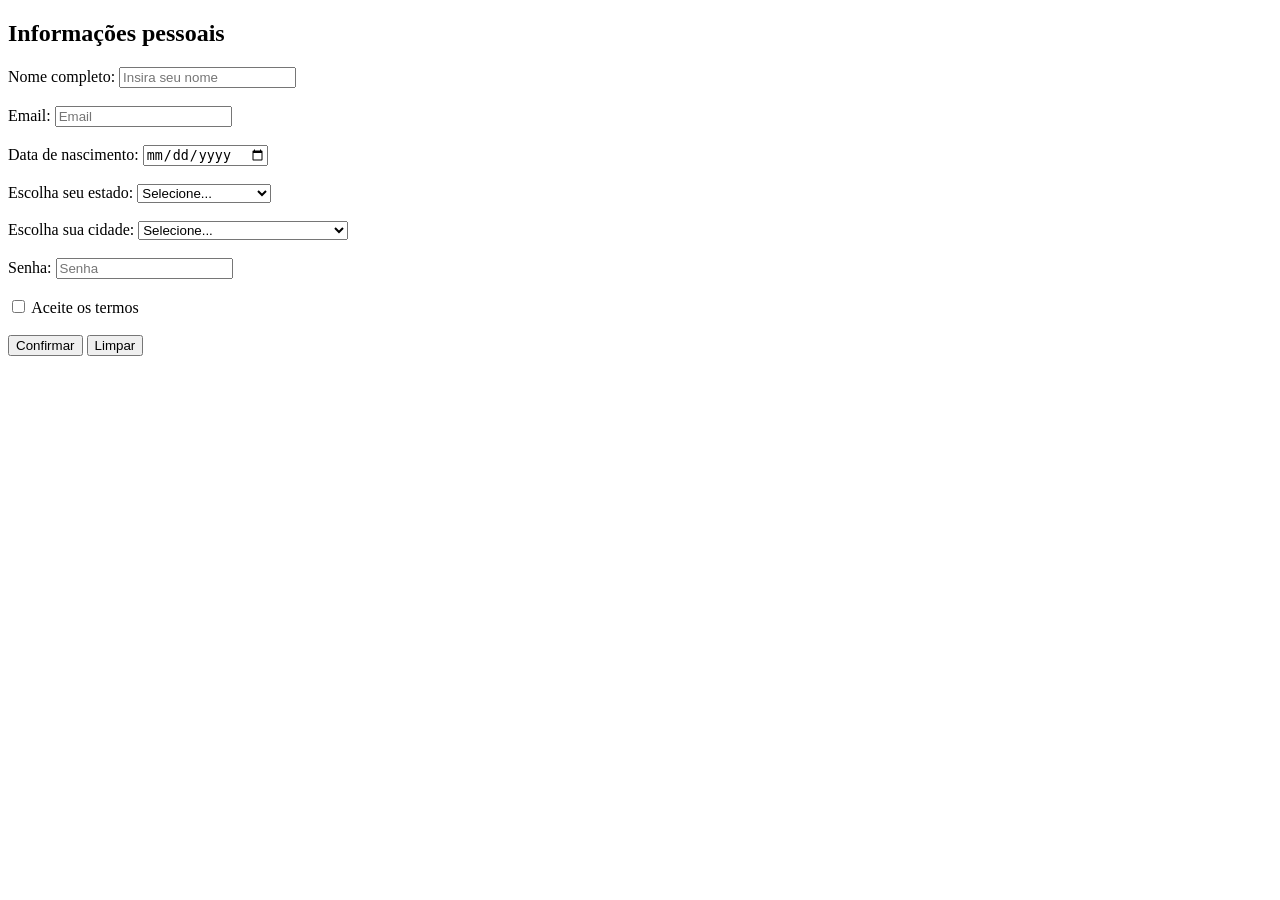
<file: atividades/atv002 - cadastro/index.html>
<!DOCTYPE html>
<html lang="pt-BR">
<head>
    <meta charset="UTF-8">
    <meta name="viewport" content="width=device-width, initial-scale=1.0">
    <title>Cadastro</title>
</head>
<body>
    <main>
        <section>
            <div id="formulario">
                <form action="login.php" method="post" autocapitalize="on">
                    <h1>Informações pessoais</h1>
                    <div class="campo">
                        <label for="inome">Nome completo: </label>
                        <input type="text" name="nome" id="inome" placeholder="Insira seu nome" required>
                    </div>
                    <br>

                    <div class="campo">
                        <label for="iemail">Email: </label>
                        <input type="email" name="email" id="iemail" placeholder="Email" required>
                    </div>
                    <br>

                    <label for="idata">Data de nascimento: </label>
                    <input type="date" name="data" id="idata" required>
                    <br><br>

                    <label for="iestados">Escolha seu estado: </label>
                    <select name="estados" id="iestados">
                    <option selected disabled>Selecione...</option>
                    <option value="ES">ESPIRITO SANTO</option>
                    </select>
                    <br><br>
                    
                    <label for="icidades">Escolha sua cidade: </label>
                    <select name="cidades" id="icidades" required>
                        <option selected disabled>Selecione...</option>
                        <option value="cidade">AFONSO CLÁUDIO</option>
                        <option value="cidade">ÁGUA DOCE DO NORTE</option>
                        <option value="cidade">ÁGUIA BRANCA</option>
                        <option value="cidade">ALEGRE</option>
                        <option value="cidade">ALFREDO CHAVES</option>
                        <option value="cidade">ALTO RIO NOVO</option>
                        <option value="cidade">ANCHIETA</option>
                        <option value="cidade">APIACÁ</option>
                        <option value="cidade">ARACRUZ</option>
                        <option value="cidade">ATILIO VIVACQUA</option>
                        <option value="cidade">BAIXO GUANDU</option>
                        <option value="cidade">BARRA DE SÃO FRANCISCO</option>
                        <option value="cidade">BOA ESPERANÇA</option>
                        <option value="cidade">BOM JESUS DO NORTE</option>
                        <option value="cidade">BREJETUBA</option>
                        <option value="cidade">CACHOEIRO DE ITAPEMIRIM</option>
                        <option value="cidade">CARIACICA</option>
                        <option value="cidade">CASTELO</option>
                        <option value="cidade">COLATINA</option>
                        <option value="cidade">CONCEIÇÃO DA BARRA</option>
                        <option value="cidade">CONCEIÇÃO DO CASTELO</option>
                        <option value="cidade">DIVINO DE SÃO LOURENÇO</option>
                        <option value="cidade">DOMINGOS MARTINS</option>
                        <option value="cidade">DORES DO RIO PRETO</option>
                        <option value="cidade">ECOPORANGA</option>
                        <option value="cidade">FUNDÃO</option>
                        <option value="cidade">GOVERNADOR LINDENBERG</option>
                        <option value="cidade">GUAÇUÍ</option>
                        <option value="cidade">GUARAPARI</option>
                        <option value="cidade">IBATIBA</option>
                        <option value="cidade">IBIRAÇU</option>
                        <option value="cidade">IBITIRAMA</option>
                        <option value="cidade">ICONHA</option>
                        <option value="cidade">IRUPI</option>
                        <option value="cidade">ITAGUAÇU</option>
                        <option value="cidade">ITAPEMIRIM</option>
                        <option value="cidade">ITARANA</option>
                        <option value="cidade">IÚNA</option>
                        <option value="cidade">JAGUARÉ</option>
                        <option value="cidade">JERÔNIMO MONTEIRO</option>
                        <option value="cidade">JOÃO NEIVA</option>
                        <option value="cidade">LARANJA DA TERRA</option>
                        <option value="cidade">LINHARES</option>
                        <option value="cidade">MANTENÓPOLIS</option>
                        <option value="cidade">MARATAÍZES</option>
                        <option value="cidade">MARECHAL FLORIANO</option>
                        <option value="cidade">MARILÂNDIA</option>
                        <option value="cidade">MIMOSO DO SUL</option>
                        <option value="cidade">MONTANHA</option>
                        <option value="cidade">MUCURICI</option>
                        <option value="cidade">MUNIZ FREIRE</option>
                        <option value="cidade">MUQUI</option>
                        <option value="cidade">NOVA VENÉCIA</option>
                        <option value="cidade">PANCAS</option>
                        <option value="cidade">PEDRO CANÁRIO</option>
                        <option value="cidade">PINHEIROS</option>
                        <option value="cidade">PIÚMA</option>
                        <option value="cidade">PONTO BELO</option>
                        <option value="cidade">PRESIDENTE KENNEDY</option>
                        <option value="cidade">RIO BANANAL</option>
                        <option value="cidade">RIO NOVO DO SUL</option>
                        <option value="cidade">SANTA LEOPOLDINA</option>
                        <option value="cidade">SANTA MARIA DE JETIBÁ</option>
                        <option value="cidade">SANTA TERESA</option>
                        <option value="cidade">SÃO DOMINGOS DO NORTE</option>
                        <option value="cidade">SÃO GABRIEL DA PALHA</option>
                        <option value="cidade">SÃO JOSÉ DO CALÇAD</option>O
                        <option value="cidade">SÃO MATEUS</option>
                        <option value="cidade">SÃO ROQUE DO CANAÃ</option>
                        <option value="cidade">SERRA</option>
                        <option value="cidade">SOORETAMA</option>
                        <option value="cidade">VARGEM ALTA</option>
                        <option value="cidade">VENDA NOVA DO IMIGRANTE</option>
                        <option value="cidade">VIANA</option>
                        <option value="cidade">VILA PAVÃO</option>
                        <option value="cidade">VILA VALÉRIO</option>
                        <option value="cidade">VILA VELHA</option>
                        <option value="cidade">VITÓRIA</option>
                    </select>
                    <br><br>

                    <div class="campo">
                        <label for="isenha">Senha: </label>
                        <input type="password" name="senha" id="isenha" placeholder="Senha">
                    </div>
                    <br>

                    <input type="checkbox" name="termos" id="itermos" required>
                    <label for="itermos">Aceite os termos</label>
                    <br><br>

                    <input type="submit" value="Confirmar">
                    <input type="reset" value="Limpar">
                </form>
            </div>
        </section>
    </main>
</body>
</html>
</file>
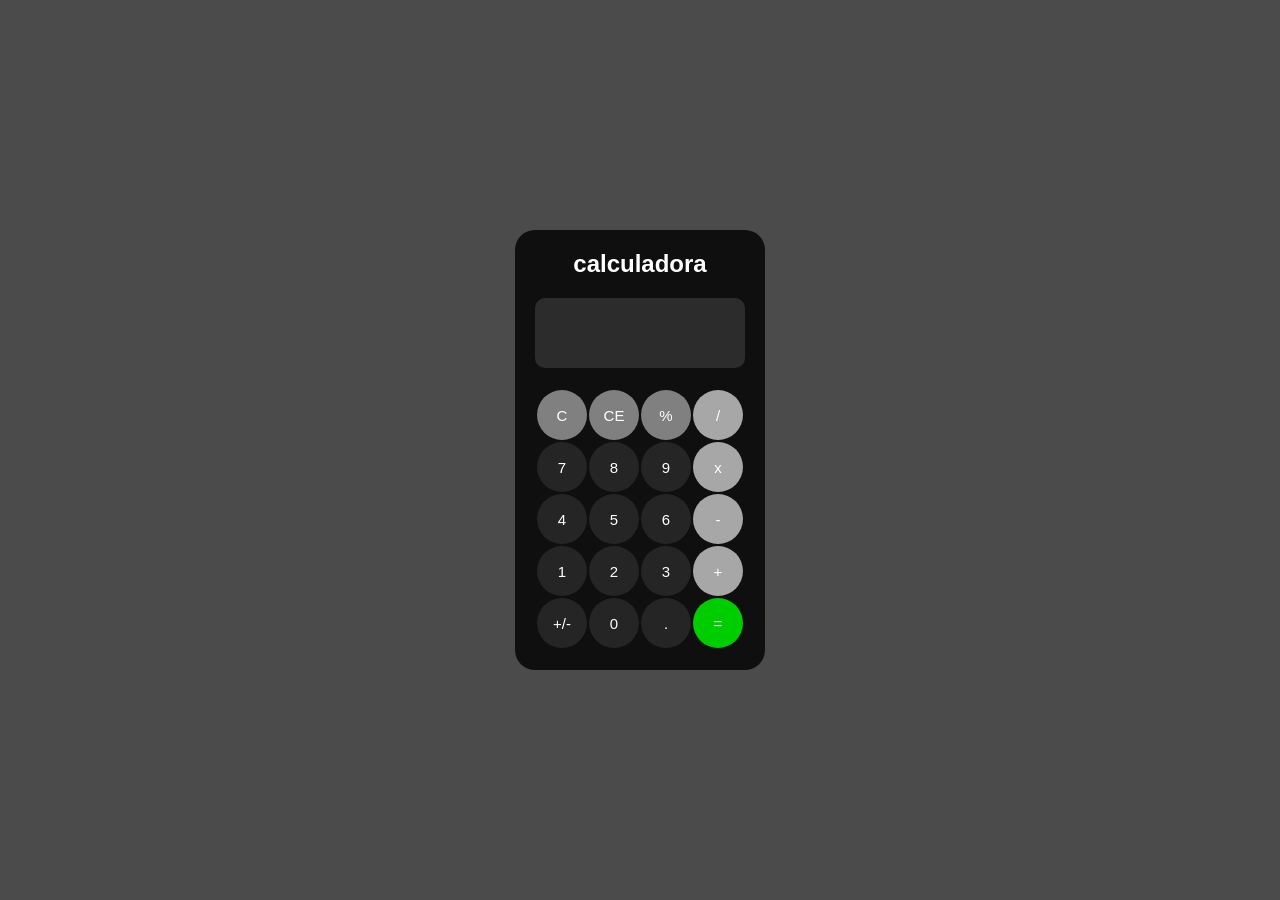
<file: atividades/atv005 - Calculadora (JS)/index.html>
<!DOCTYPE html>
<html lang="pt-BR">
<head>
    <meta charset="UTF-8">
    <meta name="viewport" content="width=device-width, initial-scale=1.0">
    <title>Calculadora</title>
    <link rel="stylesheet" href="style.css">
</head>
<body>
    <section class="calculadora">
        <h2>calculadora</h2>
        <div id="res"></div>
        <table>
            <tr>
                <th ><button id="cinza" onclick="limpar()">C</button></th>
                <th><button id="cinza" onclick="backCE()">CE</button></th>
                <th><button id="cinza" onclick="inserirSinal('%')">%</button></th>
                <th><button id="cinza-claro" onclick="inserirSinal('/')">/</button></th>
            </tr>
            <tr>
                <td><button id="cinza-escuro" onclick="inserirNumero('7')">7</button></td>
                <td><button id="cinza-escuro" onclick="inserirNumero('8')">8</button></td> 
                <td><button id="cinza-escuro" onclick="inserirNumero('9')">9</button></td>
                <td><button id="cinza-claro" onclick="inserirSinal('*')">x</button></td>
            </tr>
            <tr>
                <td><button id="cinza-escuro" onclick="inserirNumero('4')">4</button></td>
                <td><button id="cinza-escuro" onclick="inserirNumero('5')">5</button></td>
                <td><button id="cinza-escuro" onclick="inserirNumero('6')">6</button></td>
                <td><button id="cinza-claro" onclick="inserirSinal('-')">-</button></td>
            </tr>
            <tr>
                <td><button id="cinza-escuro" onclick="inserirNumero('1')">1</button></td>
                <td><button id="cinza-escuro" onclick="inserirNumero('2')">2</button></td>
                <td><button id="cinza-escuro" onclick="inserirNumero('3')">3</button></td>
                <td><button id="cinza-claro" onclick="inserirSinal('+')">+</button></td>
            </tr>
            <tr>
                <td><button id="cinza-escuro" onclick="inserirSinal('')">+/-</button></td>
                <td><button id="cinza-escuro" onclick="inserirNumero('0')">0</button></td>
                <td><button id="cinza-escuro" onclick="inserirSinal('.')">.</button></td>
                <td><button id="verde" onclick="calcular()">=</button></td>
            </tr>
        </table>
    </section>
    <footer>
        <p></p>
    </footer>
    <script src="script.js"></script>
</body>
</html>
</file>
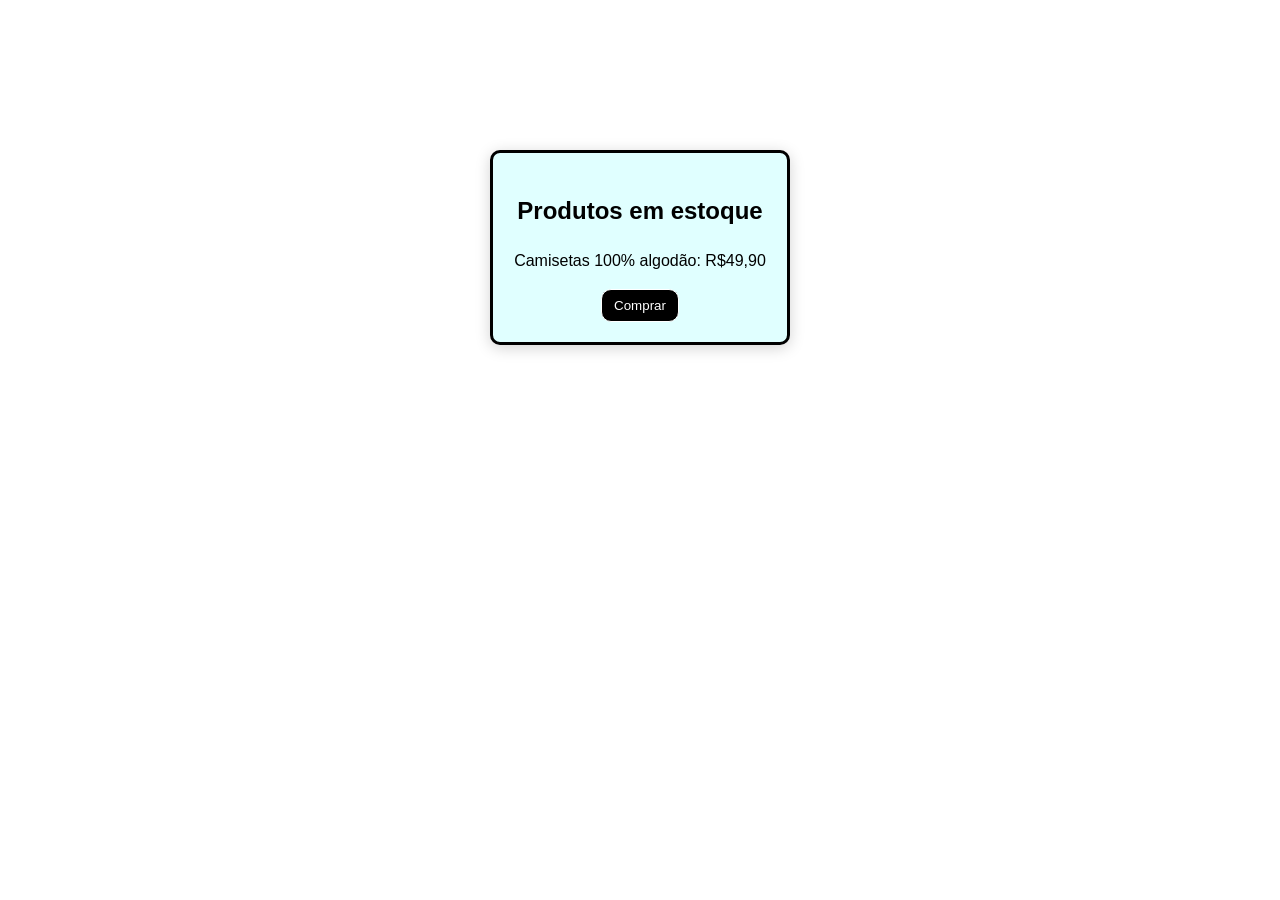
<file: aula-CSS/ex001/index.html>
<!DOCTYPE html>
<html lang="pt-BR">
<head>
    <meta charset="UTF-8">
    <meta name="viewport" content="width=device-width, initial-scale=1.0">
    <title>Treinando CSS</title>
    <link rel="stylesheet" href="style.css">
</head>
<body>
    <div class="cartao">
        <h2>Produtos em estoque</h2>
        <p>Camisetas 100% algodão: R$49,90</p>
        <button>Comprar</button>
    </div>
        
</body>
</html>
</file>
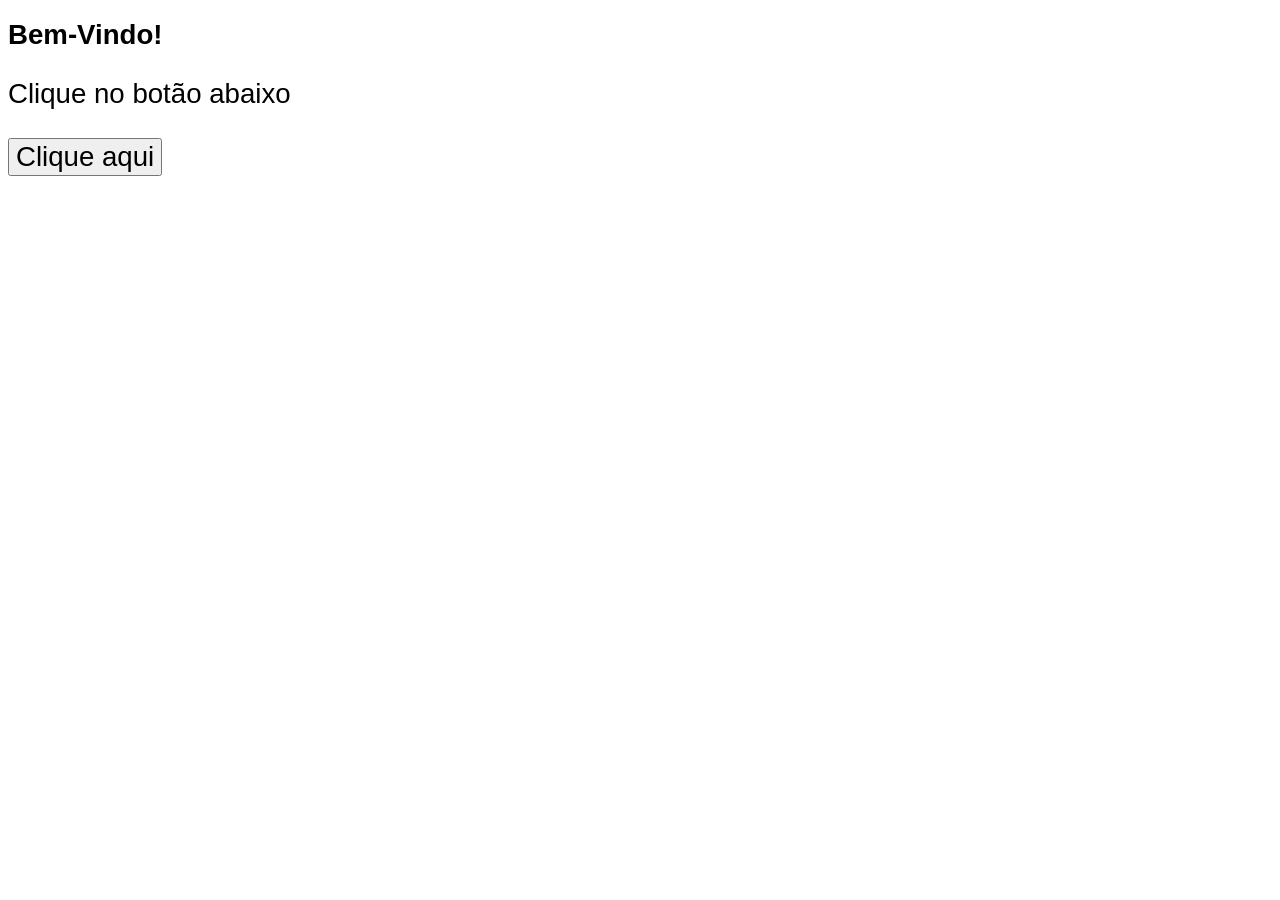
<file: Aula-HTML/ex001/index.html>
<!DOCTYPE html>
<html lang="pt-br">
<head>
    <meta charset="UTF-8">
    <meta name="viewport" content="width=device-width, initial-scale=1.0">
    <title>Site meu nome</title>
    <link rel="stylesheet" href="style.css">
</head>
<body>
    <h1>Bem-Vindo!</h1>
    <p>Clique no botão abaixo</p>
    <button type="button" onclick="mensagem">Clique aqui</button>
</body>
</html>
</file>
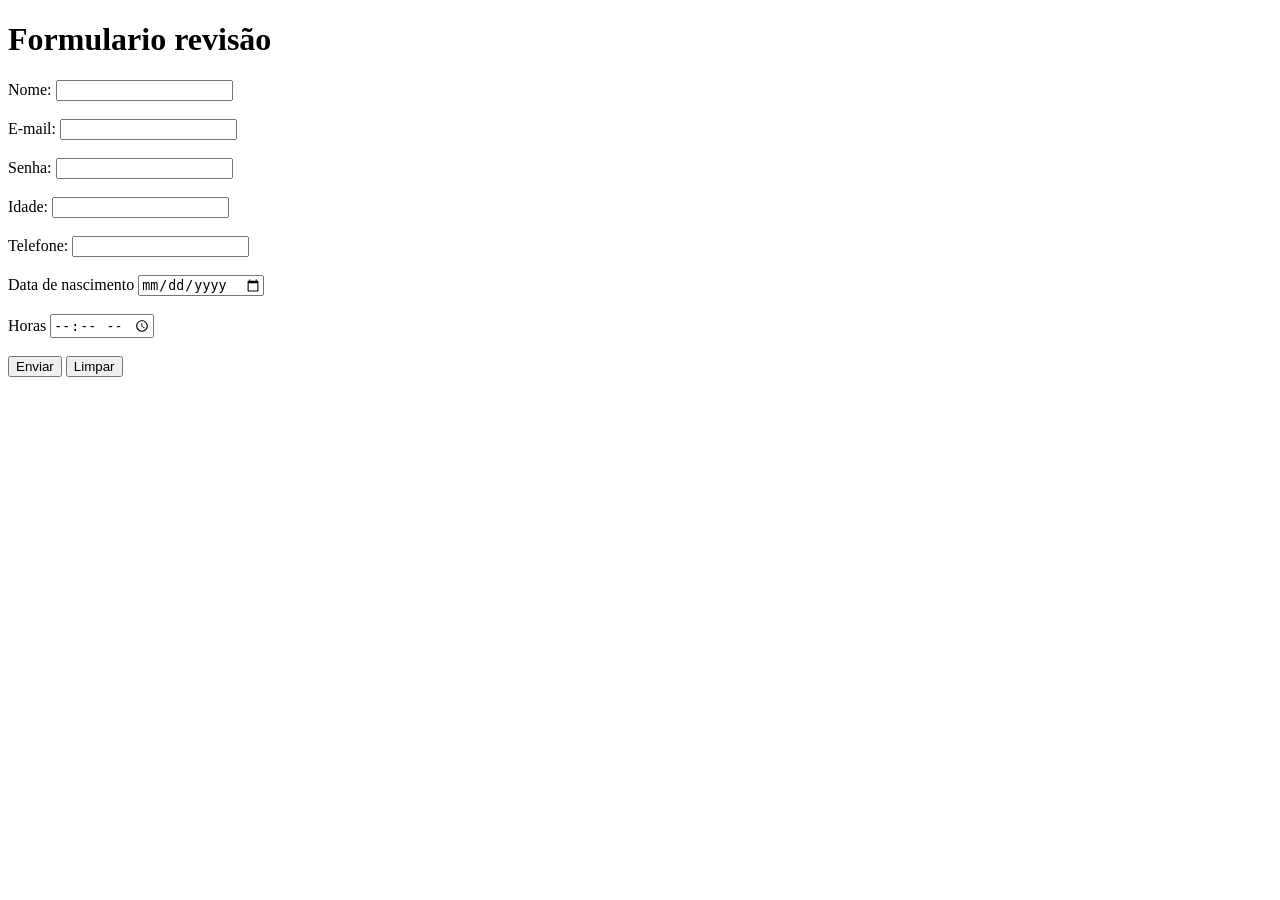
<file: Aula-HTML/ex002/index.html>
<!DOCTYPE html>
<html lang="pt-BR">
<head>
    <meta charset="UTF-8">
    <meta name="viewport" content="width=device-width, initial-scale=1.0">
    <title>Formulario revisão</title>
</head>
<body>

    <h1>Formulario revisão</h1>

    <form action="/salvar.php" method="post">
        <label for="nome">Nome:</label>
        <input type="text">
        <br><br>
        
        <label for="email">E-mail:</label>
        <input type="email">
        <br><br>
        
        <label for="senha">Senha:</label>
        <input type="password" name="" id="">
        <br><br>
        
        <label for="idade">Idade:</label>
        <input type="number">
        <br><br>

        <label for="telefone">Telefone:</label>
        <input type="tel">
        <br><br>

        <label for="data">Data de nascimento</label>
        <input type="date">
        <br><br>

        <label for="horas">Horas</label>
        <input type="time">
        <br><br>
        
        <button type="submit">Enviar</button>
        <button type="reset">Limpar</button>
    </form>
</body>
</html>
</file>
<file: atividades/atv005 - Calculadora (JS)/style.css>
* {
    margin: 0;
    padding: 0;
}

body {
    font-family: Arial, Helvetica, sans-serif;
    background-color: rgb(75, 75, 75);
    height: 100vh;
    color: white;
}

.calculadora {
    position: absolute;
    background-color: rgba(0, 0, 0, 0.8);
    padding: 20px;
    border-radius: 20px;
    top: 50%;
    left: 50%;
    transform: translate(-50%, -50%);
    text-align: center;
}

#res {
    background-color: rgba(75, 75, 75, 0.5);
    color: white;
    font-size: 20px;
    margin-top: 20px;
    padding: 10px;
    border-radius: 10px;
    margin-bottom: 20px;
    min-height: 50px;
    text-align: right;
}

#cinza-escuro, #cinza-claro, #cinza, #verde {
    color: white;
    width: 50px;
    height: 50px;
    border-radius: 100%;
    border: none;
    font-size: 15px;
    cursor: pointer;
}

#cinza-escuro {
    background-color: rgb(37, 37, 37);
}

#cinza-escuro:hover{
    background-color: rgb(59, 59, 59);
} 

#cinza-claro {
    background-color: rgb(167, 167, 167);
}

#cinza-claro:hover {
    background-color: rgb(210, 210, 210);
}

#cinza {
    background-color: gray;
}

#cinza:hover {
    background-color: rgb(160, 160, 160);
}

#verde {
    background-color: rgb(0, 205, 0);
}

#verde:hover{
    background-color: green;
}
</file>
<file: aula-CSS/ex001/style.css>
* {
    box-sizing: border-box;
}

.cartao {
    background-color: lightcyan;
    color: black;
    font-family: Arial, Helvetica, sans-serif;
    text-align: center;
    line-height: 1.5;

    width: 300px;
    height: auto;
    margin: 150px auto;
    padding: 20px;
    border-radius: 10px;
    border: 3px solid black;
    box-shadow: 0 3px 15px rgba(0, 0, 0, 0.178);
}

button{
    cursor: pointer;
    border: none;
    padding: 8px 12px;
    border-radius: 10px;
    color: white;
    background-color: black;
    border: 1px solid white;
}

button:hover {
    color: white;
    background-color: rgb(27, 27, 27);
    text-decoration: underline;
}
</file>
<file: Aula-HTML/ex001/style.css>
* {
    font-family: Arial, Helvetica, sans-serif;
    font-size: 1.2em;
}

#button {
    background-color: white;
}

#button:hover {
    background-color: red;
}
</file>
